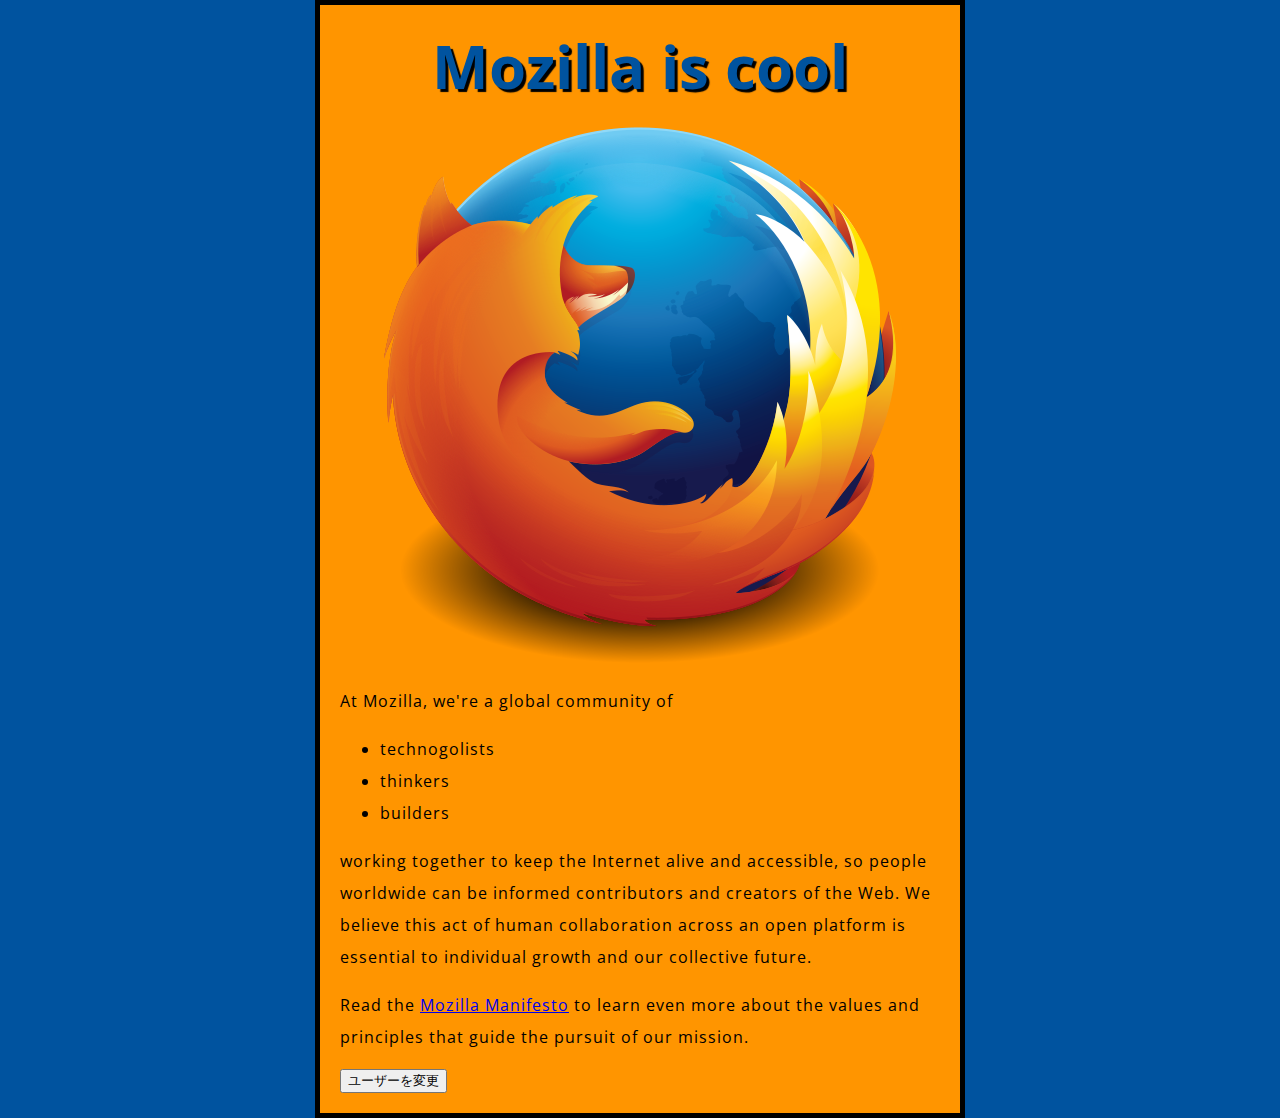
<file: index.html>
<!doctype html>
<html lang="ja">
    <head>
        <meta charset="utf-8" />
        <meta name="viewport" content="width=device-width" />
        <link href="https://fonts.googleapis.com/css?family=Open+Sans" rel="stylesheet" />
        <link href="styles/style.css" rel="stylesheet" />
        <title>テストページ</title>
    </head>
    <body>
        <h1>Mozilla is cool</h1>
        <img src="images/Firefox-logo.png" alt="FIrefoxのロゴ:地球の周りを燃えるように赤い狐が囲んでいる。" />
        <p>At Mozilla, we're a global community of</p>
        <ul>
            <li>technogolists</li>
            <li>thinkers</li>
            <li>builders</li>
        </ul>
        <p> working together to keep the Internet alive and accessible, so people worldwide can be informed contributors and creators of the Web. We believe this act of human collaboration across an open platform is essential to individual growth and our collective future.</p>
        <p>Read the 
            <a href="https://www.mozilla.org/en-US/about/manifesto/">Mozilla Manifesto</a>
            to learn even more about the values and principles that guide the pursuit of our mission.</p>
            <button>ユーザーを変更</button>
            <script src="scripts/main.js"></script>
    </body>
</html>
</file>
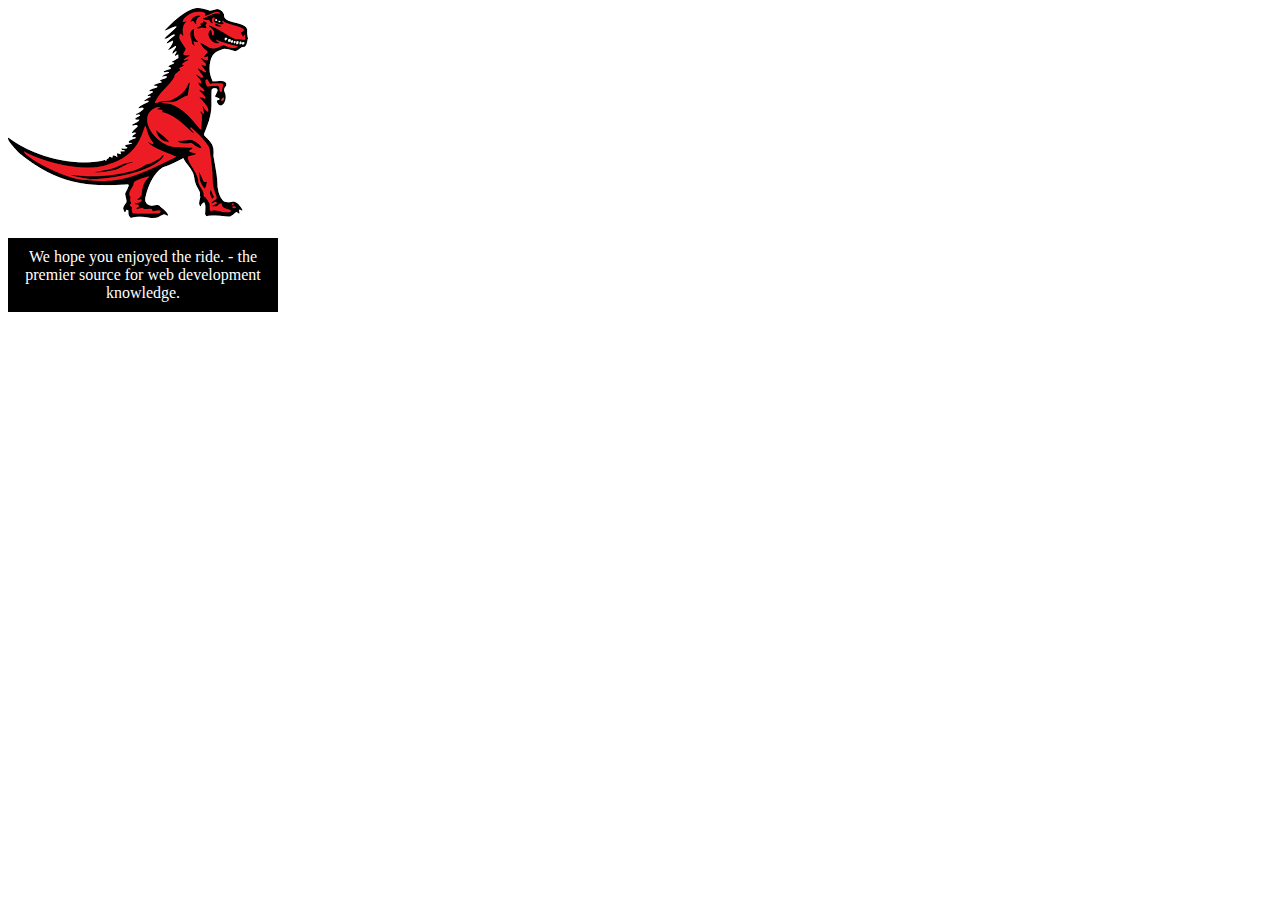
<file: dom-example.html>
<!DOCTYPE html>
<html lang="en-US">
  <head>
    <meta charset="utf-8">
    <meta name="viewport" content="width=device-width, initial-scale=1.0">
    <title>Simple DOM example</title>
  </head>
  <body>
      <section>
        <img src="dinosaur.png" alt="A red Tyrannosaurus Rex: A two legged dinosaur standing upright like a human, with small arms, and a large head with lots of sharp teeth.">
        <p>Here we will add a link to the <a href="https://www.mozilla.org/">Mozilla homepage</a></p>
      </section>
      <script>
        const link       = document.querySelector("a");

        link.textContent = "Mozilla Developer Network";
        link.href        = "https://developer.mozilla.org";

        const sect       = document.querySelector("section");
        const para       = document.querySelector("p");
        para.textContent = "We hope you enjoyed the ride.";

        sect.appendChild(para);

        const text       = document.createTextNode(
          " - the premier source for web development knowledge.",
        );

        const linkPara   = document.querySelector("p");
        linkPara.appendChild(text);

        sect.appendChild(linkPara);

        para.style.color = "white";
        para.style.backgroundColor = "black";
        para.style.padding = "10px";
        para.style.width = "250px";
        para.style.textAlign = "center";
      </script>
  </body>
</html>
</file>
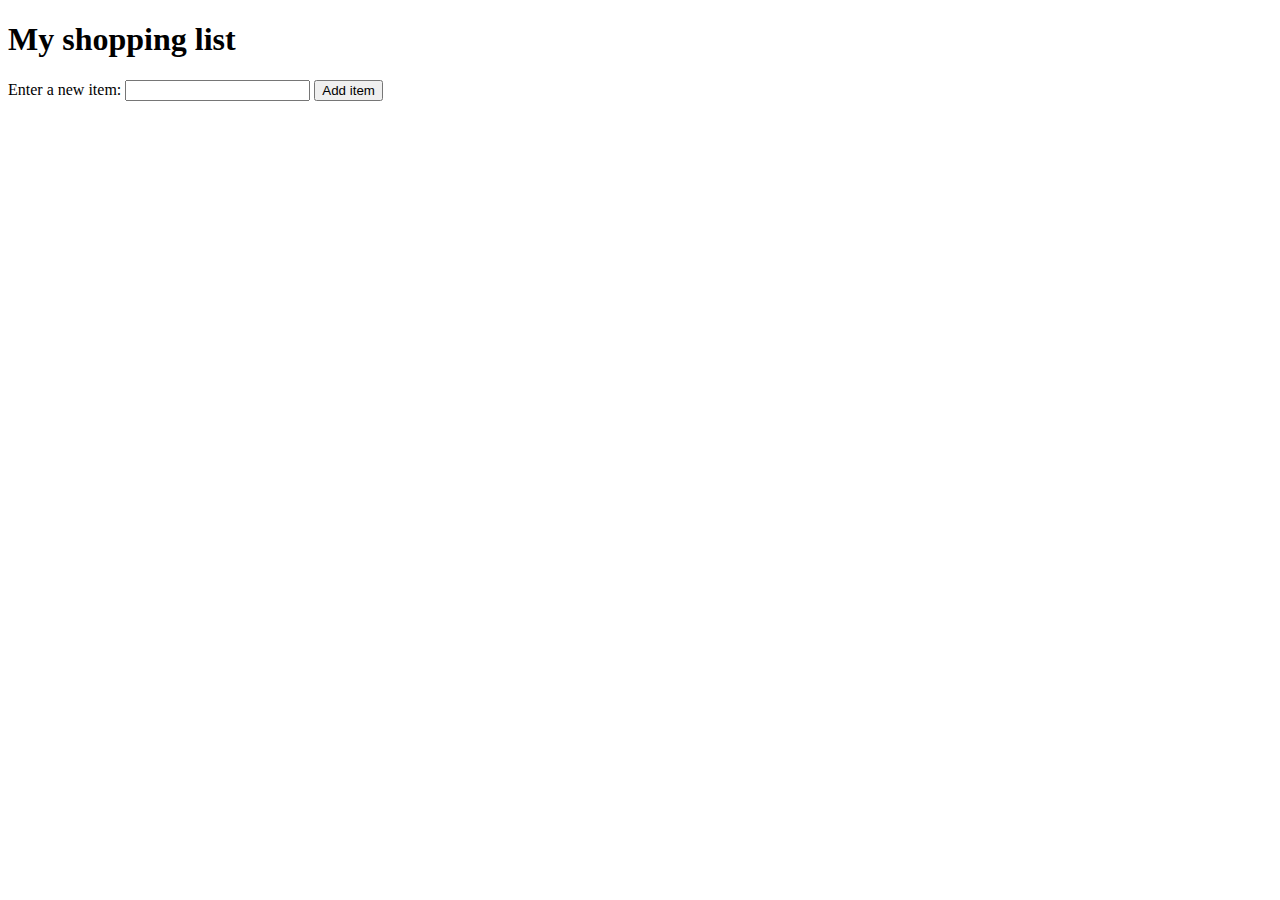
<file: shopping-list.html>
<!DOCTYPE html>
<html lang="en-US">
  <head>
    <meta charset="utf-8">
    <meta name="viewport" content="width=device-width, initial-scale=1.0">
    <title>Shopping list example</title>
    <style>
      li {
        margin-bottom: 10px;
      }

      li button {
        font-size: 12px;
        margin-left: 20px;
        color: #666;
      }
    </style>
  </head>
  <body>

    <h1>My shopping list</h1>

    <div>
      <label for="item">Enter a new item:</label>
      <input type="text" name="item" id="item">
      <button>Add item</button>
    </div>

    <ul>

    </ul>

    <script>
      const list     = document.querySelector("ul");
      const input    = document.querySelector("input");
      const button   = document.querySelector("button");

      button.addEventListener("click", () => {
        const myItem = input.value;
        input.value = "";

        const listItem = document.createElement("li");
        const listText = document.createElement("span");
        const listBtn  = document.createElement("button");

        listItem.appendChild(listText);
        listItem.appendChild(listBtn);
        
        listText.textContent = myItem;
        listBtn.textContent  = "Delete";

        list.appendChild(listItem);

        listBtn.addEventListener("click", () => {
          list.removeChild(listItem);
        });

        input.focus();
      });
    </script>
  </body>
</html>
</file>
<file: styles/style.css>
html {
    font-size: 10px; /*pxは「ピクセル」(pixels)の意味。ベースフォントサイズは10ピクセルの高さになった */
    font-family: "Open Sans", sans-serif; /*これがGoogleフォントから取得した残りの出力になるはず。 */
    background-color: #00539f;
}

h1 {
    font-size: 60px;
    text-align: center;
    margin: 0;
    padding: 20px 0;
    color: #00539f;
    text-shadow: 3px 3px 1px black;
}

p, li {
    font-size: 16px;
    line-height: 2;
    letter-spacing: 1px;
}

body {
    width: 600px;
    margin: 0 auto;
    background-color: #ff9500;
    padding: 0 20px 20px 20px;
    border: 5px solid black;
}

img {
    display: block;
    margin: 0 auto;
}
</file>
